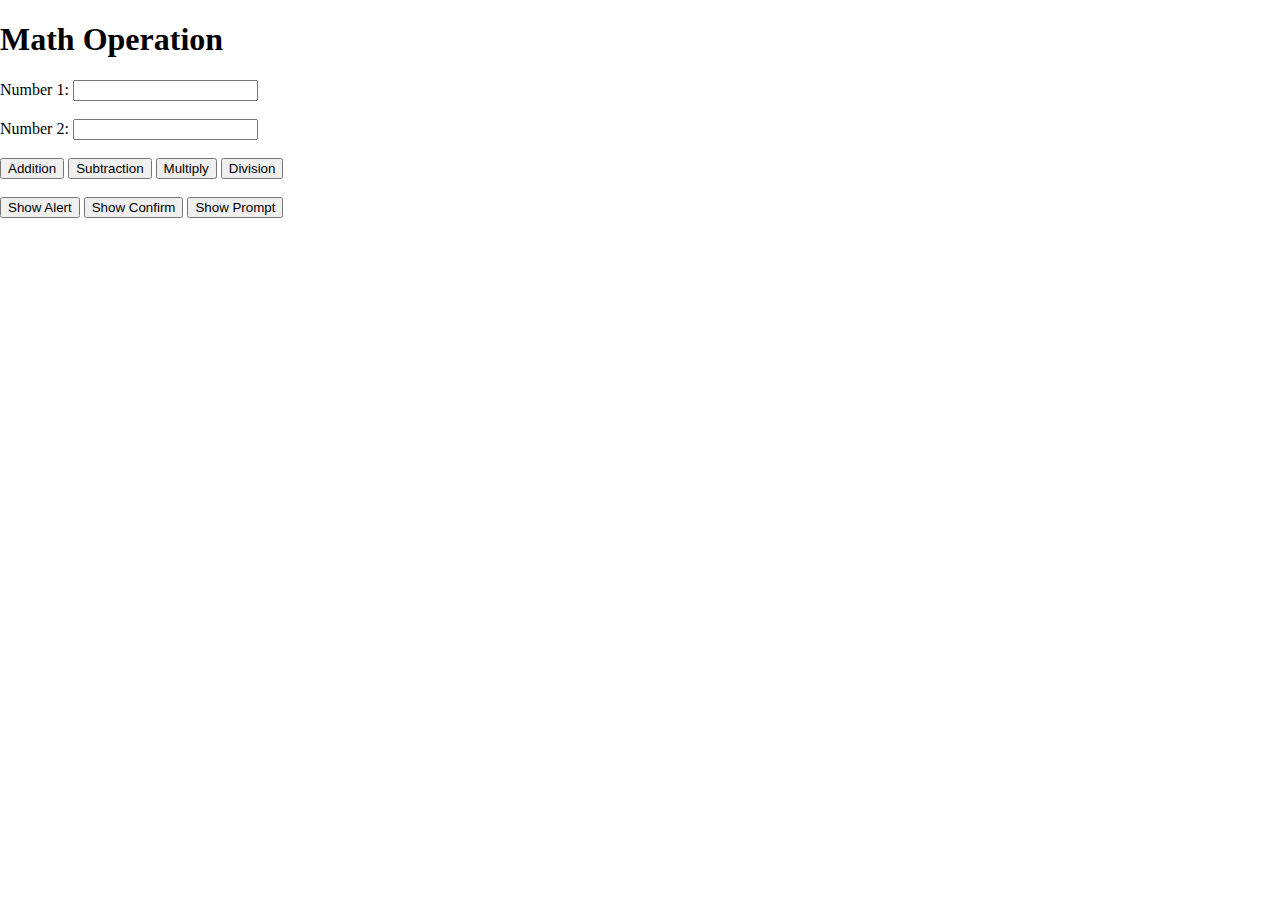
<file: javascript.html>
<!DOCTYPE html>
<html lang="en">
<head>
    <meta charset="UTF-8">
    <meta http-equiv="X-UA-Compatible" content="IE=edge">
    <meta name="viewport" content="width=device-width, initial-scale=1.0">
    <title>MAth Operation</title>
    <link rel="stylesheet" href="style.css">
</head>
<body>
    <!-- <header>
        <img src="" alt="not show">
        <nav>
            <ul>
                <li><a href="#">home</a></li>
                <li><a href="#">About Us</a></li>
                <li><a href="#">Academics</a></li>
                <li><a href="#">Admissions</a></li>
                <li><a href="#">Research</a></li>
                <li><a href="#">Contact Us</a></li>
            </ul>
        </nav>
    </header>
    <main>
        <section id="Welcome">
            <h2>Welcome to university</h2>
            <p>Lorem ipsum dolor sit amet consectetur adipisicing elit. Sint ducimus laudantium</p>
            <p>Lorem ipsum dolor sit amet consectetur adipisicing elit. Sint ducimus laudantium</p>
            <a href="" class="Button">Learn More</a>
        </section>
        <section id="programs">
            <h2>Our Programs</h2>
            <ul>
                <li>pasasfkasf</li>
                <li>asjbfjksbfks</li>
                <li>sbafmbasjkfbsjad</li>
            </ul>
        </section>
        <section id="facilities">
            <h2>Our facilities</h2>
            <ul>
                <li>pasasfkasf</li>
                <li>asjbfjksbfks</li>
                <li>sbafmbasjkfbsjad</li>
            </ul>
        </section>
    </main>
    <footer>
        <p>Paf-kiet university &copy;</p>
    </footer> -->

     <!-- Math Operation -->
     <h1>Math Operation</h1>
     <label for="num1">Number 1:</label>
     <input type="number" id="num1"><br><br>
     <label for="num2">Number 2:</label>
     <input type="number" id="num2"><br><br>
     <button onclick="addNumbers()">Addition</button>
     <button onclick="subtractNumbers()">Subtraction</button>
     <button onclick="multiplyNumbers()">Multiply</button>
     <button onclick="divideNumbers()">Division</button><br><br>
     <button onclick="showAlert()">Show Alert</button>
     <button onclick="showConfirm()">Show Confirm</button>
     <button onclick="showPrompt()">Show Prompt</button>

     <script>
        function showAlert(){
            alert("This is an alert box!")
        }
        function showConfirm(){
            var result = confirm("This is a confirmation Box! Do you want to proceed?");
            if(result) {
                alert("You Clicked Ok!");
            }
            else {
                alert("You Clicked Cancel!")
            }
        }
        function showPrompt(){
           var name = prompt("Please enter your name:" ,"Ali Kasbati");
           if(name){
            alert("Hello,"+name+"!");
           }
           else{
            alert ("Hello,stranger!");
           }
        }
        function addNumbers(){
            let num1 = parseInt(document.getElementById("num1").value);
            let num2 = parseInt(document.getElementById("num2").value);
            let result = num1 + num2;
            alert("the result of addition is:"+ result);
        }
        function subtractNumbers(){
            let num1 = parseInt(document.getElementById("num1").value);
            let num2 = parseInt(document.getElementById("num2").value);
            let result = num1 - num2;
            alert("the result of subtraction is:"+ result);
        }
        function multiplyNumbers(){
            let num1 = parseInt(document.getElementById("num1").value);
            let num2 = parseInt(document.getElementById("num2").value)
            let result = num1 * num2;
            alert("the result of multiplication is:"+result);
        }
        function divideNumbers(){
            let num1 = parseInt(document.getElementById("num1").value)
            let num2 = parseInt(document.getElementById("num2").value)
            let result = num1 / num2;
            alert("the result of division is:"+result);
        }
     </script>
</body>
</html>
</file>
<file: style.css>
body{
    margin: 0;
}
.bg-img{
    background-image: url('restaurent.jpg');
    opacity: 75%;
    background-position: center;
    background-repeat: no-repeat;
    height: 100vh;
    background-size: cover;
}
header nav {
    display: flex;
    color: white;
}
header nav h1{
    font-size: 30px;
    margin-left: 15px;
}
header nav ul{
    display: flex;
   margin-left: auto;
   list-style: none;
}
header nav ul li {
    margin-left: 20px;
    margin-top: 17px;
}
header nav ul li a{
    color: white;
    text-decoration: none;
    font-size: 25px;
    font-weight: bold;
}
header nav ul button{
    background-color: goldenrod;
    padding: 15px 20px;
    border: none;
    margin-left: 20px;
}
.content{
    text-align: center;
    padding-top: 80px;
}
.content h1{
    color: goldenrod;
    font-style: italic;
    font-weight: 400;
    font-size: 45px;
}
.content h2{
    font-weight: bold;
    font-size: 35px;
    color: white;
}
.d-flex{
    display: flex;
    color: white;
    justify-content: center;
    padding-top: 60px;
   
}
.d-flex .biryani{
    margin-left: 30px;
}
.d-flex .FRIES{
    margin-left: 30px;
}
.d-flex .beef{
    margin-left: 30px;
}
.d-flex .rice{
    margin-left: 30px;
}
.d-flex  img{
    height: 50px;
    width: 50px;
    border-radius: 50px;
}
</file>
